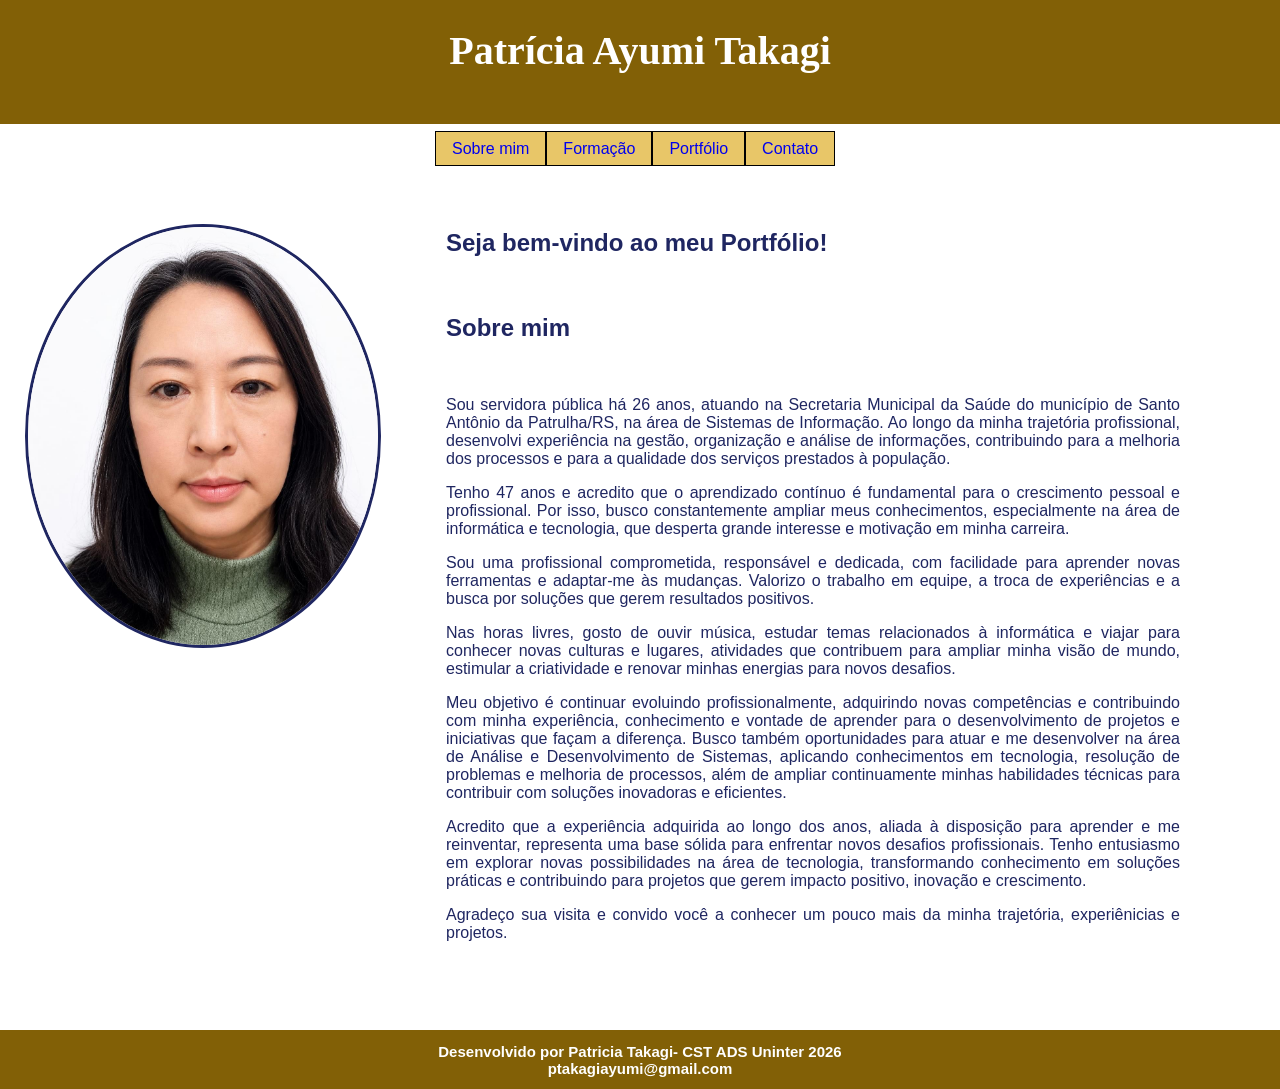
<file: index.html>
<!DOCTYPE html>
<html lang="en">
<head>
    <meta charset="UTF-8">
    <meta name="viewport" content="width=device-width, initial-scale=1.0">
    <!--Título da página que é exibido na aba do navegador-->
    <title>Patricia Takagi-Portfólio</title>
    <!--link de referência para o arquivo de CSS externo-->
    <link rel="stylesheet" href="style.css">

</head>
<body>
    <!--Cabeçalho principal da página-->
    <header class="container">
        <h1>Patrícia Ayumi Takagi</h1>
        <br>
    </header>

    <!--Menu com links de navegação entre as páginas do site-->
    <nav class="container menu">
        <ul>
            <li><a href="index.html">Sobre mim</a></li>
            <li><a href="formacao.html">Formação</a></li>
            <li><a href="portfolio.html">Portfólio</a></li>
            <li><a href="contato.html">Contato</a></li>
        </ul>
    </nav>
    
    <!--Conteúdo principal da página dividido em imagem e texto-->
    <div class="container wrapper">
        <!--Área lateral esquerda com imagem minha_foto-->
        <aside class="area_imagem">
            <img class="minha_foto" src="images/fotoPatricia.jpg" alt="Minha foto" >
        </aside>
        <!--Conteúdo principal da página (texto)-->
        <section class="principal">
            <h1>Seja bem-vindo ao meu Portfólio!</h1><br>
            <h2>Sobre mim</h2> <br>
            <p>Sou servidora pública há 26 anos, atuando na Secretaria Municipal da Saúde do município de Santo Antônio da Patrulha/RS, na área de Sistemas de Informação. Ao longo da minha trajetória profissional, desenvolvi experiência na gestão, organização e análise de informações, contribuindo para a melhoria dos processos e para a qualidade dos serviços prestados à população.</p>

            <p>Tenho 47 anos e acredito que o aprendizado contínuo é fundamental para o crescimento pessoal e profissional. Por isso, busco constantemente ampliar meus conhecimentos, especialmente na área de informática e tecnologia, que desperta grande interesse e motivação em minha carreira.</p>

            <p>Sou uma profissional comprometida, responsável e dedicada, com facilidade para aprender novas ferramentas e adaptar-me às mudanças. Valorizo o trabalho em equipe, a troca de experiências e a busca por soluções que gerem resultados positivos.</p>

            <p>Nas horas livres, gosto de ouvir música, estudar temas relacionados à informática e viajar para conhecer novas culturas e lugares, atividades que contribuem para ampliar minha visão de mundo, estimular a criatividade e renovar minhas energias para novos desafios.</p>

            <p>Meu objetivo é continuar evoluindo profissionalmente, adquirindo novas competências e contribuindo com minha experiência, conhecimento e vontade de aprender para o desenvolvimento de projetos e iniciativas que façam a diferença. Busco também oportunidades para atuar e me desenvolver na área de Análise e Desenvolvimento de Sistemas, aplicando conhecimentos em tecnologia, resolução de problemas e melhoria de processos, além de ampliar continuamente minhas habilidades técnicas para contribuir com soluções inovadoras e eficientes.</p>

            <p>Acredito que a experiência adquirida ao longo dos anos, aliada à disposição para aprender e me reinventar, representa uma base sólida para enfrentar novos desafios profissionais. Tenho entusiasmo em explorar novas possibilidades na área de tecnologia, transformando conhecimento em soluções práticas e contribuindo para projetos que gerem impacto positivo, inovação e crescimento. </p>

            <p>Agradeço sua visita e convido você a conhecer um pouco mais da minha trajetória, experiênicias e projetos. </p>
            <br><br><br><br>

        </section>
    </div>

    <!--Rodapé da página-->
    <footer class="container">
        <h2>Desenvolvido por Patricia Takagi- CST ADS Uninter 2026<br>ptakagiayumi@gmail.com</h2>
    </footer>
   
</body>
</html>
</file>
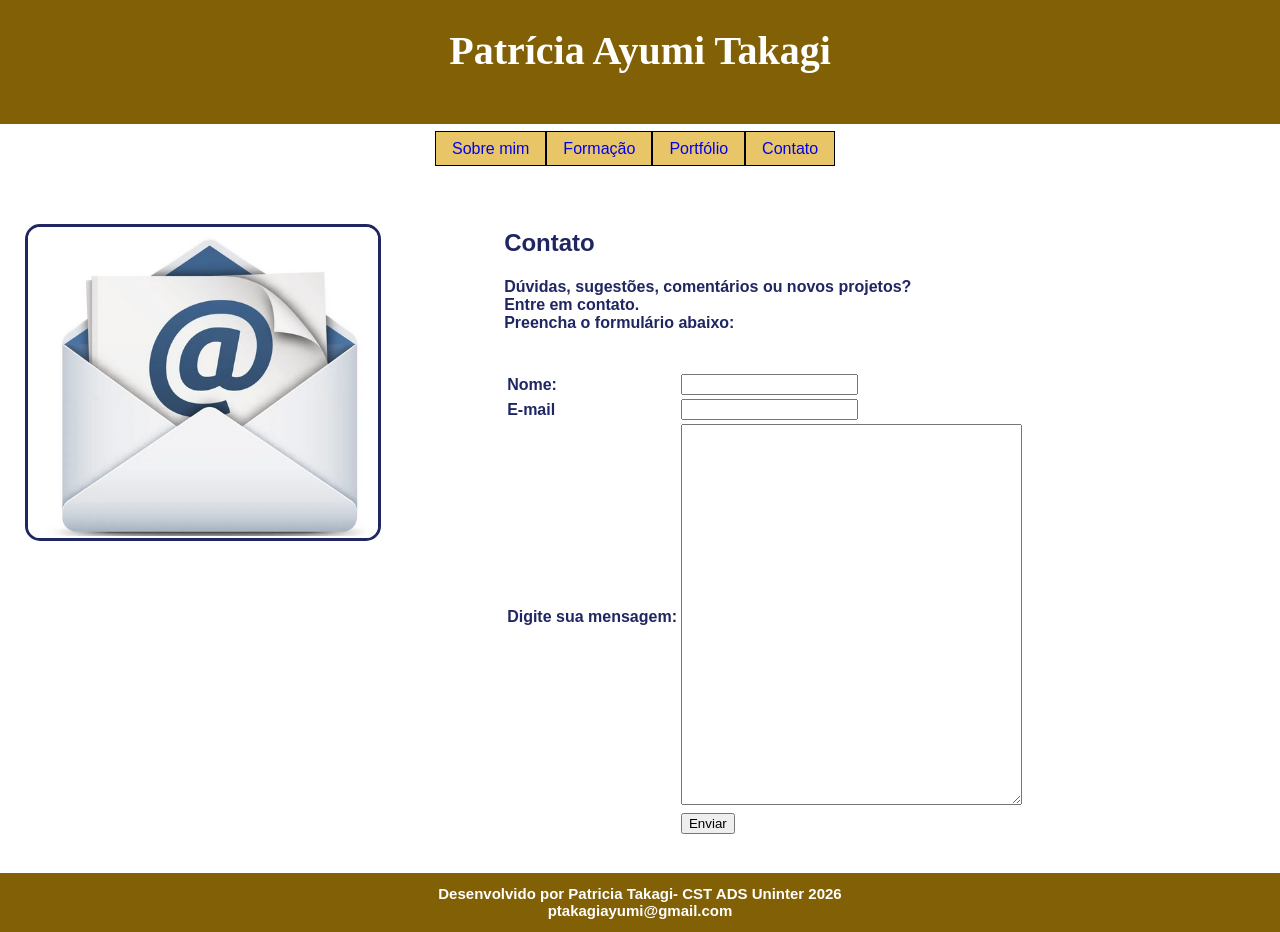
<file: contato.html>
<!DOCTYPE html>
<html lang="en">
<head>
    <meta charset="UTF-8">
    <meta name="viewport" content="width=device-width, initial-scale=1.0">
    <!--Título da página que é exigibido na aba do navegador-->
    <title>Patricia Takagi-Portfólio</title>
    <!--link de referência para o arquivo de CSS externo-->
    <link rel="stylesheet" href="style.css">
    <!--link de referência para o arquivo JavaScript externo -->
     <script src="script.js"></script>
</head>
<body>
    <!--Cabeçalho principal da página-->
    <header class="container">
        <h1>Patrícia Ayumi Takagi</h1>
        <br>
    </header>

    <!--Menu com links de navegação entre as páginas do site-->
    <nav class="container menu">
        <ul>
            <li><a href="index.html">Sobre mim</a></li>
            <li><a href="formacao.html">Formação</a></li>
            <li><a href="portfolio.html">Portfólio</a></li>
            <li><a href="contato.html">Contato</a></li>
        </ul>
    </nav>

   <!--Conteúdo principal da página dividido em imagem e formulário-->
    <div class="container wrapper">
        <!--Área lateral esquerda com imagem ilustrativa de contato-->
        <aside class="area_imagem">
             <img class="foto_contato" src="images/e-mail.jpg" alt="Foto contato" >
        </aside>
        <!--Conteúdo principal da página (formulário de contato)-->
        <section class="principal">
            <h1>Contato</h1>
            <h4>Dúvidas, sugestões, comentários ou novos projetos?<br> Entre em contato.<br>
            Preencha o formulário abaixo: </h4><br>
            <!--Formulário de contato-->
            <form id="formContato" action="" method="POST">
                <table>
                    <!--Campo para usuário digitar Nome-->
                    <tr>
                        <th><label for="nome">Nome:</label></th>
                        <td><input type="text" name="nome" id="nome"></td>
                    </tr>
                    <!--Campo para usuário digitar E-mail-->
                    <tr>
                        <th><label for="email">E-mail</label></th>
                        <td><input type="email" name="email" id="email"></td>
                    </tr>
                    <!--Campo para usuário digitar Mensagem-->
                    <tr>
                        <th><label for="msg">Digite sua mensagem:</label></th>
                        <td><textarea name="msg" id="mensagem" rows="25" cols="40"></textarea></td>
                    </tr>
                    <!--Botão de envio do formulário-->
                    <tr>
                        <td></td>
                        <td><button type="button" onclick="enviarFormulario()">Enviar</button></td>
                    </tr>
                </table>
            </form>
        </section>
    </div>
    <br><br>

    <!--Rodapé da página-->
    <footer class="container">
        <h2>Desenvolvido por Patricia Takagi- CST ADS Uninter 2026<br>ptakagiayumi@gmail.com</h2>
    </footer>
      
</body>
</html>
</file>
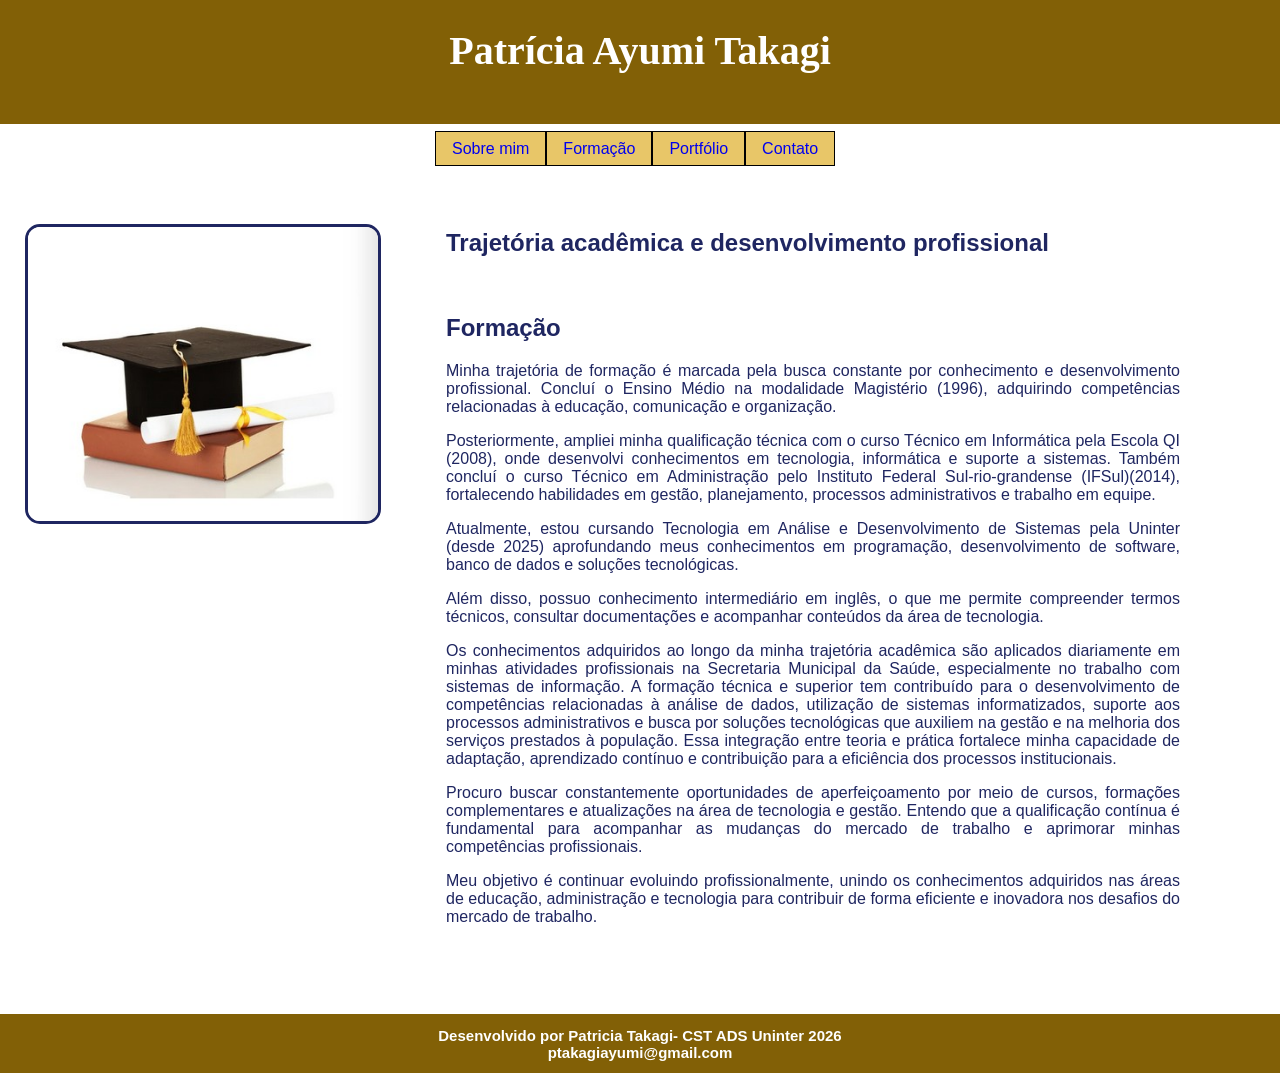
<file: formacao.html>
<!DOCTYPE html>
<html lang="en">
<head>
    <meta charset="UTF-8">
    <meta name="viewport" content="width=device-width, initial-scale=1.0">
    <!--Título da página que é exibido na aba do navegador-->
    <title>Patricia Takagi-Portfólio</title>
    <!--link de referência para o arquivo de CSS externo-->
    <link rel="stylesheet" href="style.css">

</head>
<body>
    <!--Cabeçalho principal da página-->
    <header class="container">
        <h1>Patrícia Ayumi Takagi</h1>
        <br>
    </header>
    
    <!--Menu com links de navegação entre as páginas do site-->
    <nav class="container menu">
        <ul>
            <li><a href="index.html">Sobre mim</a></li>
            <li><a href="formacao.html">Formação</a></li>
            <li><a href="portfolio.html">Portfólio</a></li>
            <li><a href="contato.html">Contato</a></li>
        </ul>
    </nav>

    <!--Conteúdo principal da página dividido em imagem e texto-->
    <div class="container wrapper">
        <!--Área lateral esquerda com imagem ilustrativa de formação-->
        <aside class="area_imagem">
            <img class="foto_formacao" src="images/formacao.jpg" alt="formacao" >
        </aside>
        <!--Conteúdo principal da página (texto)-->
        <section class="principal">
            <h1 style=text-align:left>Trajetória acadêmica e desenvolvimento profissional</h1><br>
            <h2>Formação</h2>
            <p> Minha trajetória de formação é marcada pela busca constante por conhecimento e desenvolvimento profissional. Concluí o Ensino Médio na modalidade Magistério (1996), adquirindo competências relacionadas à educação, comunicação e organização.</p>

            <p>Posteriormente, ampliei minha qualificação técnica com o curso Técnico em Informática pela Escola QI (2008), onde desenvolvi conhecimentos em tecnologia, informática e suporte a sistemas. Também concluí o curso Técnico em Administração pelo Instituto Federal Sul-rio-grandense (IFSul)(2014), fortalecendo habilidades em gestão, planejamento, processos administrativos e trabalho em equipe.</p>

            <p>Atualmente, estou cursando Tecnologia em Análise e Desenvolvimento de Sistemas pela Uninter (desde 2025) aprofundando meus conhecimentos em programação, desenvolvimento de software, banco de dados e soluções tecnológicas.</p>

            <p>Além disso, possuo conhecimento intermediário em inglês, o que me permite compreender termos técnicos, consultar documentações e acompanhar conteúdos da área de tecnologia.</p>

            <p>Os conhecimentos adquiridos ao longo da minha trajetória acadêmica são aplicados diariamente em minhas atividades profissionais na Secretaria Municipal da Saúde, especialmente no trabalho com sistemas de informação. A formação técnica e superior tem contribuído para o desenvolvimento de competências relacionadas à análise de dados, utilização de sistemas informatizados, suporte aos processos administrativos e busca por soluções tecnológicas que auxiliem na gestão e na melhoria dos serviços prestados à população. Essa integração entre teoria e prática fortalece minha capacidade de adaptação, aprendizado contínuo e contribuição para a eficiência dos processos institucionais.</p>

            <p>Procuro buscar constantemente oportunidades de aperfeiçoamento por meio de cursos, formações complementares e atualizações na área de tecnologia e gestão. Entendo que a qualificação contínua é fundamental para acompanhar as mudanças do mercado de trabalho e aprimorar minhas competências profissionais.</p>

            <p>Meu objetivo é continuar evoluindo profissionalmente, unindo os conhecimentos adquiridos nas áreas de educação, administração e tecnologia para contribuir de forma eficiente e inovadora nos desafios do mercado de trabalho.</p>
            <br><br><br><br>

        </section>
    </div>

   <!--Rodapé da página-->
   <footer class="container">
    <h2>Desenvolvido por Patricia Takagi- CST ADS Uninter 2026<br>ptakagiayumi@gmail.com</h2>
   </footer>
    
</body>
</html>
</file>
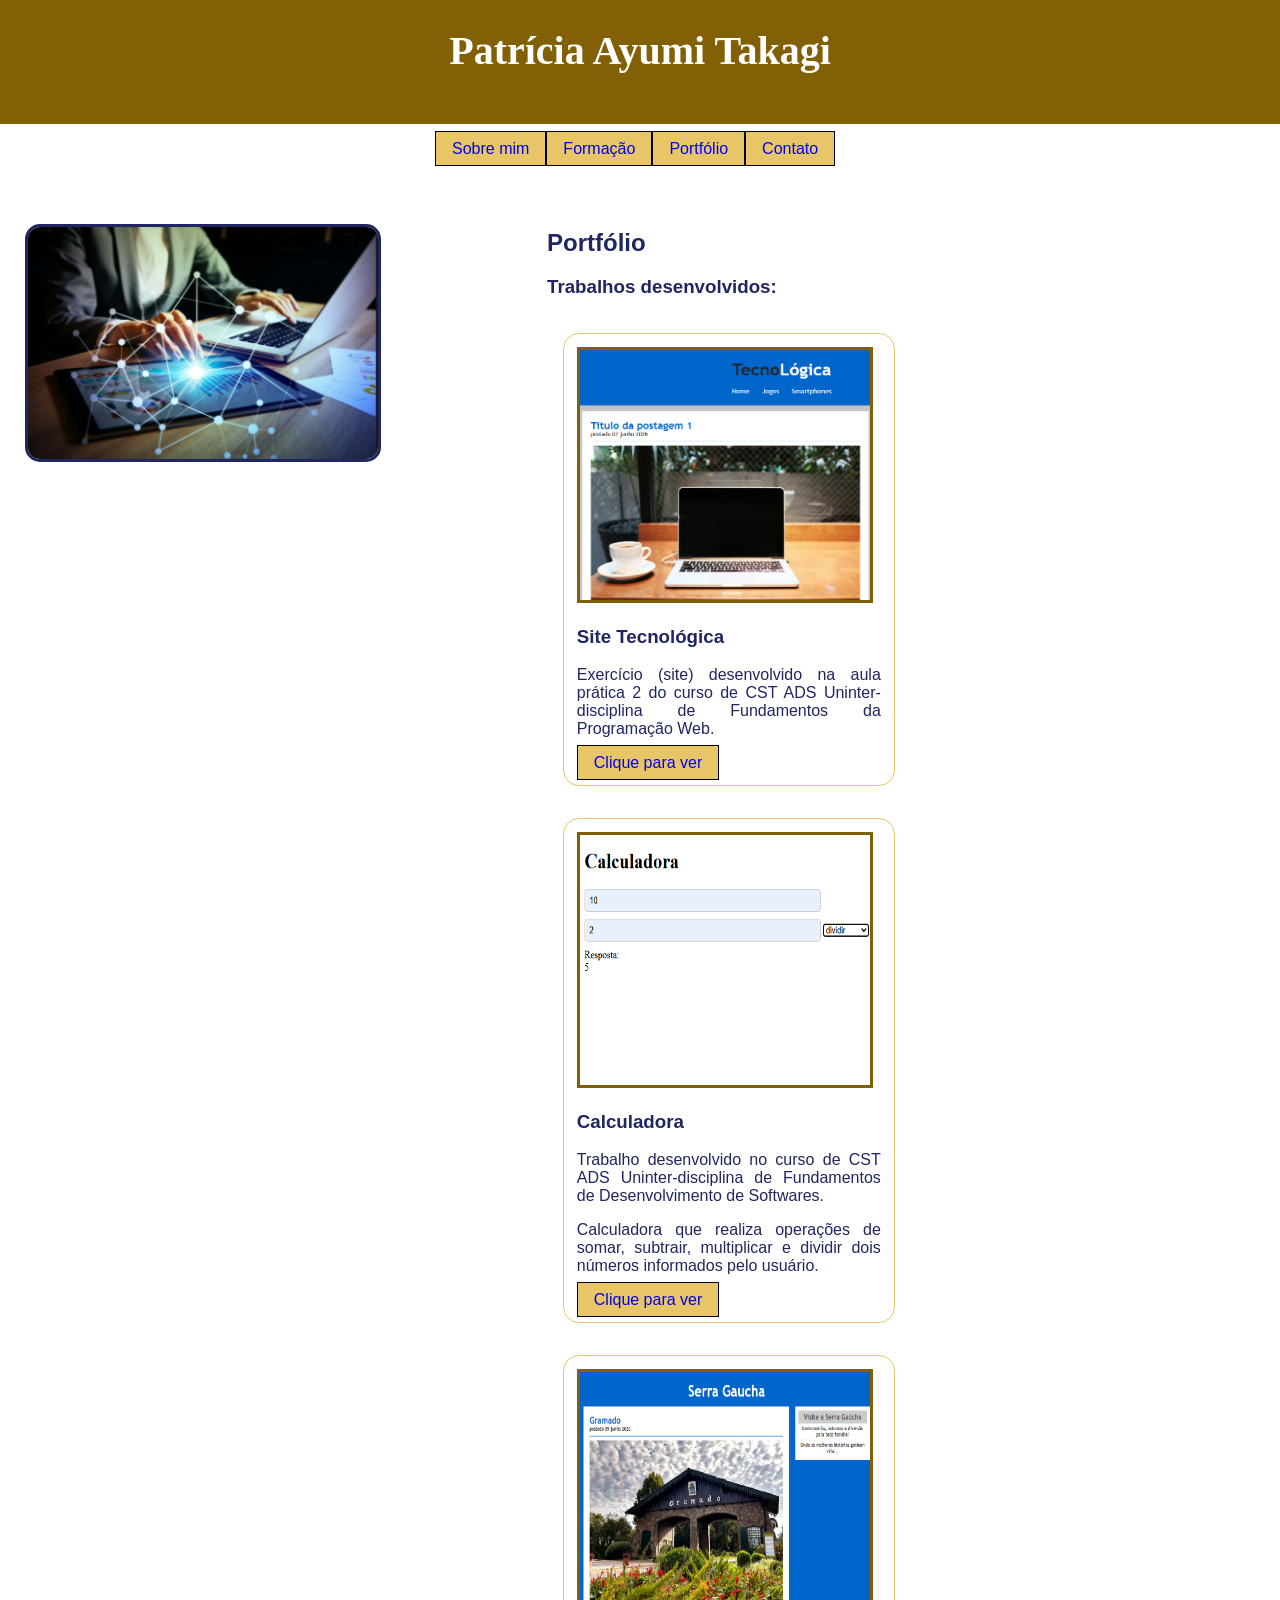
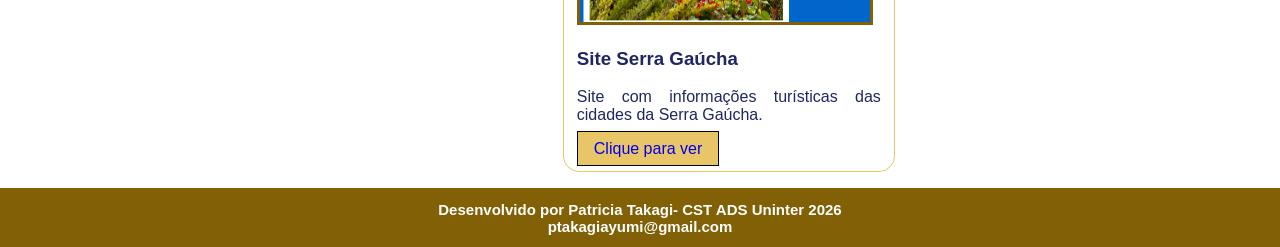
<file: portfolio.html>
<!DOCTYPE html>
<html lang="en">
<head>
    <meta charset="UTF-8">
    <meta name="viewport" content="width=device-width, initial-scale=1.0">
    <!--Título da página que é exibido na aba do navegador-->
    <title>Patricia Takagi-Portfólio</title>
    <!--link de referência para o arquivo de CSS externo-->
    <link rel="stylesheet" href="style.css">

</head>
<body>
    <!--Cabeçalho principal da página-->
    <header class="container">
        <h1>Patrícia Ayumi Takagi</h1>
        <br>
    </header>

    <!--Menu com links de navegação entre as páginas do site-->
    <nav class="container menu">
        <ul>
            <li><a href="index.html">Sobre mim</a></li>
            <li><a href="formacao.html">Formação</a></li>
            <li><a href="portfolio.html">Portfólio</a></li>
            <li><a href="contato.html">Contato</a></li>
        </ul>
    </nav>

    <!--Conteúdo principal da página dividido em imagem e links para trabalhos desenvolvidos-->
    <div class="container wrapper">
        <!--Área lateral esquerda com imagem ilustrativa de portfólio-->
        <aside class="area_imagem">
            <img class="foto_portfolio" src="images/portfolio.png" alt="Foto portfolio" >
        </aside>
        <!--Conteúdo principal da página(cards com imagens, descrição e links para trabalhos desenvolvidos)-->
        <section class="principal">
            <h1>Portfólio</h1>
            <h3>Trabalhos desenvolvidos:</h3>
            <div class="card">
                <!--abertura da postagem do trabalho-->
                <div class="img">
                    <img src="images/site tecnologica.png">
                    <div class="">
                        <h3>Site Tecnológica</h3>
                        <p>Exercício (site) desenvolvido na aula prática 2 do curso de CST ADS Uninter-disciplina de Fundamentos da Programação Web.</p>
                        <a href="https://patriciatakagi.github.io/sitetecnologica/" target="_blank" rel="noopener noreferrer">Clique para ver</a>
                    </div>
                </div>
                <!--fechamento da postagem do trabalho-->

                <!--abertura da postagem do trabalho-->
                <div class="img">
                    <img src="images/Calculadora.png">
                    <div class="">
                       <h3>Calculadora</h3>
                       <p>Trabalho desenvolvido no curso de CST ADS Uninter-disciplina de Fundamentos de Desenvolvimento de Softwares.</p>
                       <p>Calculadora que realiza operações de somar, subtrair, multiplicar e dividir dois números informados pelo usuário.</p>
                       <a href="https://patriciatakagi.github.io/trab-calculadora/" target="_blank" rel="noopener noreferrer">Clique para ver</a>
                    </div>
                </div>
                <!--fechamento da postagem do trabalho-->

                <!--abertura da postagem do trabalho-->
                <div class="img">
                    <img src="images/serragaucha.png">
                    <div class="">
                       <h3>Site Serra Gaúcha</h3>
                       <p>Site com informações turísticas das cidades da Serra Gaúcha.</p>
                       <a href="https://patriciatakagi.github.io/site-serragaucha/" target="_blank" rel="noopener noreferrer">Clique para ver</a>
                    </div>
                </div>
                <!--fechamento da postagem do trabalho-->
            </div>
        </section>
   </div>

   <!--Rodapé da página-->
  <footer class="container">
    <h2>Desenvolvido por Patricia Takagi- CST ADS Uninter 2026<br>ptakagiayumi@gmail.com</h2>
   </footer>
  
</body>
</html>
</file>
<file: style.css>
/*Arquivo de estilos CSS da página*/

/*Estilizando o corpo da página, definindo margem, tipo e cor da fonte*/
body{
    margin: 0;
    font-family: Arial, Helvetica, sans-serif;
    color: #1f2661;  
}

/*Definindo o container como Grid*/
.container{
    display:grid;  
}

/*Definições do grid do cabeçalho da página e etilos para cor de fundo, fonte e alinhamento de texto*/
header{
    grid-column-start:1;
    grid-column-end:12;
    background-color: #826006;
    font-size: 20px; 
    font-family: Georgia, 'Times New Roman', Times, serif;
    color: white;
    text-align: center;
} 

/*Definições do grid do menu de navegação e alinhamento do menu*/
.menu{
    grid-column-start:6;
    grid-column-end:12;
    justify-content: center;
    gap: 20px; 
}

/*Definições do grid e padding para área lateral esquerda que contem imagem*/
 .area_imagem{
    grid-column-start:1;
    grid-column-end:3; 
    padding-left: 25px;
    padding-right: 15px;
    padding-top:50px;
    padding-bottom: 30px;
}

/*Definições do grid, padding e alinhamento do texto do conteúdo principal */
.principal{
    grid-column-start:4;
    grid-column-end:12;
    padding-left: 50px; 
    padding-right:100px;
    padding-top: 35px;
    text-align: justify;
}

/*Definição do elemento card como um container flexivel, direção dos itens como coluna e quebra de linha*/
.card{
    display: flex;
    flex-flow: column wrap;
}

/*Definições do grid para o rodapé e estilos de cor de fundo, fonte e alinhamento de texto*/
footer{
    grid-column-start:1;
    grid-column-end:12 ;
    background-color: #826006;;
    color: white;
    font-size: 10px;
    text-align: center;
    font-family: Arial, Helvetica, sans-serif;
}

ul{
    list-style-type: none; /*no menu, remove o marcador padrão dos itens da lista */
    width:450px;
    }

/*Definição de estilos para os links do menu(padding, borda, cor de fundo e retirar sublinhado do texto*/
a:link{
    text-decoration: none; 
    padding:8px 16px;
    border: solid black 1px;
    background-color: #E8C668;
}

li{
    float:left;
}

/*Definição de estilos de borda e tamanho para foto lateral da página index.html*/
.minha_foto{
    border-style: solid;
    border-radius: 50%;
    width: 350px;
    height: auto;
}

/*Defininição de estilos de borda e tamanho para foto lateral da página formacao.html*/
.foto_formacao{
    border-style: solid;
    border-radius:15px;
    width: 350px;
    height: auto;
}

/*Definição de estilos de borda e tamanho para foto lateral da página contato.html*/
.foto_contato{
    border-style: solid;
    border-radius:15px;
    width: 350px;
    height: auto;
}

/*Definição de estilos de borda e tamanho para foto lateral da página portfolio.html*/
.foto_portfolio{
    border-style: solid;
    border-radius:15px;
    width: 350px;
    height: auto;
}

/*Definição de efeitos ao passar o mouse sobre as opções do menu*/
a:hover{
    background-color: #826006;
    color: white;
}

/*Definição de estilos para caixa das imagens dos cards da página portfolio.html*/
.img{
    border: 1px solid #E8C668 ;
    border-radius: 1rem;
    padding:0.8rem;
    margin-bottom: 0.8rem;
    max-width:19rem;
    margin:1rem;  
}

/*Definição de estilos para as imagens que ficam dentro das caixas dos cards na página portfolio.html*/
.img img{
    width: 290px;
    height:250px;
    border-style: solid;
    border-color: #826006;
   
}

@media all and(min-width:35rem){
    body{
        margin:0 auto;
    }
}

/*resposividade para telas pequenas */
@media only screen and (max-width:767px){
/*Faz os elementos ocuparem a primeira coluna, ajustando o layout para telas menores*/
    .wrapper{
        grid-column-start: 1;
        grid-column-end: 1;
    }
    .area_imagem{
        grid-column-start: 1;
        grid-column-end: 1;
    }
    .principal{
        grid-column-start: 1;
        grid-column-end: 1;
    }
}
</file>
